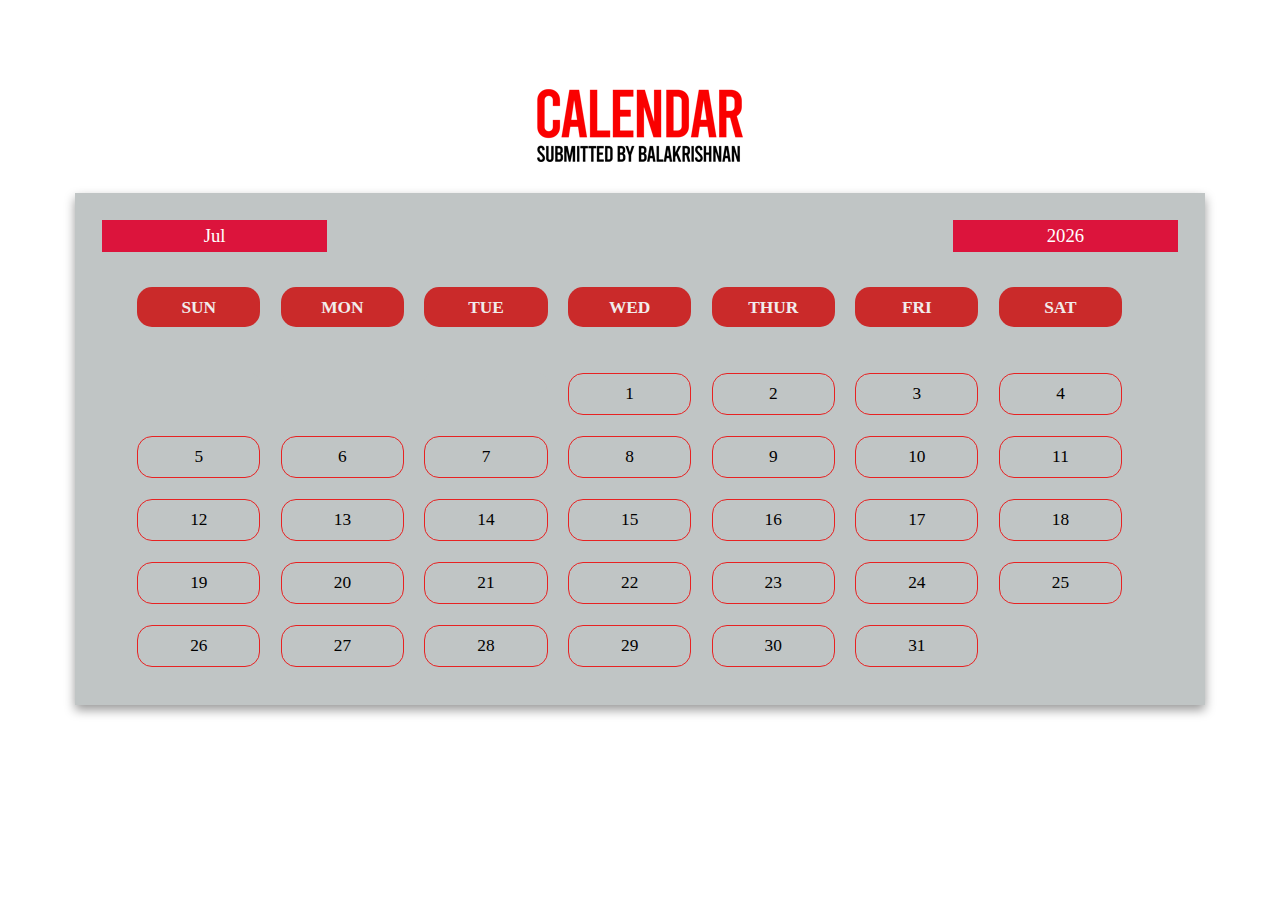
<file: Index.html>
<!DOCTYPE html>
<!--[if lt IE 7]>      <html class="no-js lt-ie9 lt-ie8 lt-ie7"> <![endif]-->
<!--[if IE 7]>         <html class="no-js lt-ie9 lt-ie8"> <![endif]-->
<!--[if IE 8]>         <html class="no-js lt-ie9"> <![endif]-->
<!--[if gt IE 8]><!--> <html class="no-js"> <!--<![endif]-->
    <head>
        <meta charset="utf-8">
        <meta http-equiv="X-UA-Compatible" content="IE=edge">
        <title>My calendar</title>
        <meta name="description" content="">
        <meta name="viewport" content="width=device-width, initial-scale=1">
        <link rel="stylesheet" href="calendar.css">
   
       
    </head>
    <body>
        <header>
            <img  src="calendarb.png" alt="calendar font">
        </header>
        
        <div class="calendar" id="calendar">
            <div class="calendar-btn month-btn" onclick="$('#months').toggle('fast')">
                <span id="curMonth"></span>
                <div id="months" class="months dropdown"></div>
            </div>
        
            <div class="calendar-btn year-btn" onclick="$('#years').toggle('fast')">
                <span id="curYear"></span>
                <div id="years" class="years dropdown"></div>
            </div>
        
            <div class="clear"></div>
        
            <div class="calendar-dates">
                <div class="days">
                    <div class="day label">SUN</div>
                    <div class="day label">MON</div>
                    <div class="day label">TUE</div>
                    <div class="day label">WED</div>
                    <div class="day label">THUR</div>
                    <div class="day label">FRI</div>
                    <div class="day label">SAT</div>
        
                    <div class="clear"></div>
                </div>
        
                <div id="calendarDays" class="days">
                </div>
            </div>
        </div>
                
        <script
        src="https://code.jquery.com/jquery-3.4.1.min.js"
        integrity="sha256-CSXorXvZcTkaix6Yvo6HppcZGetbYMGWSFlBw8HfCJo="
        crossorigin="anonymous"></script>
        <script src="calendar.js" async defer></script>
    </body>
</html>
</file>
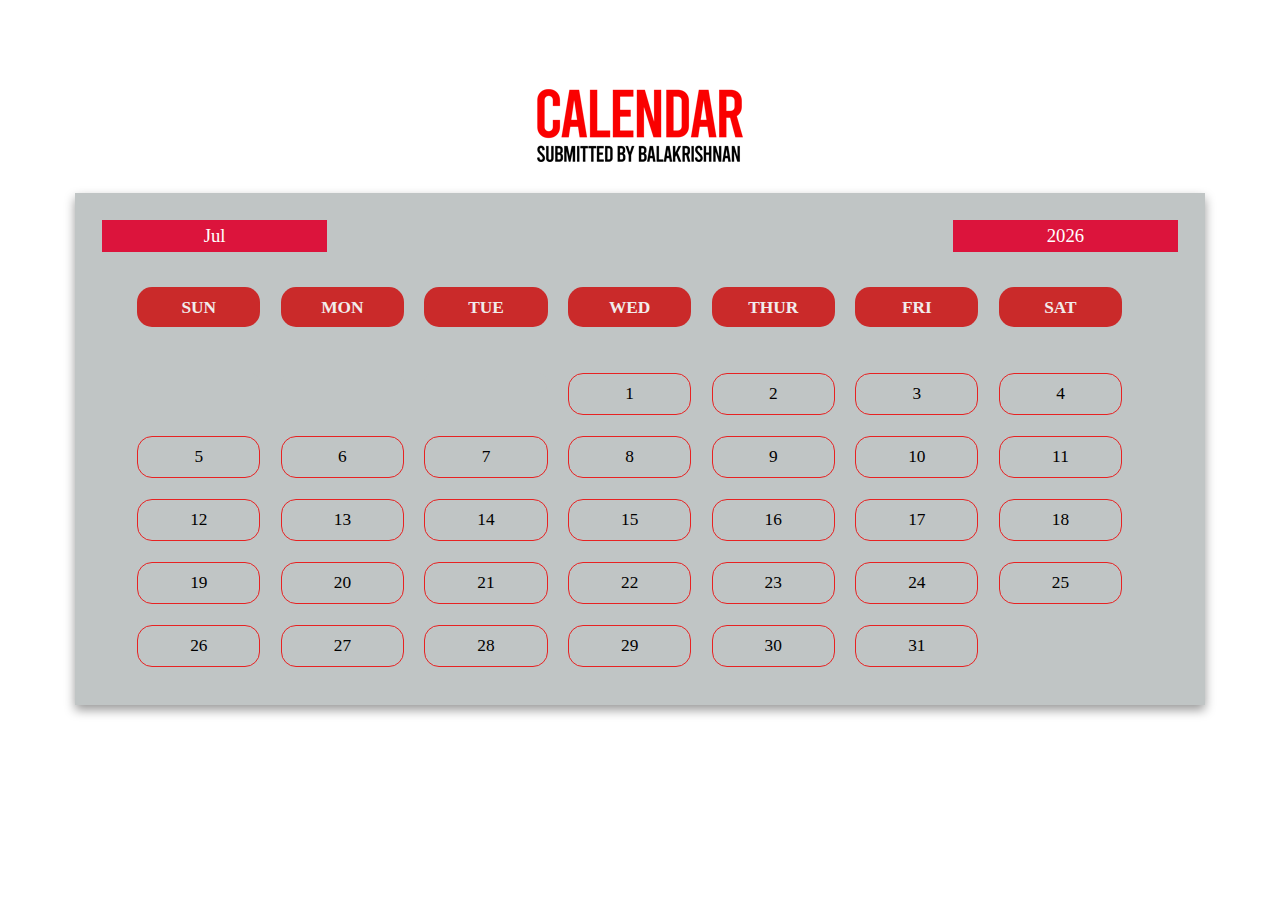
<file: calender.html>
<!DOCTYPE html>
<!--[if lt IE 7]>      <html class="no-js lt-ie9 lt-ie8 lt-ie7"> <![endif]-->
<!--[if IE 7]>         <html class="no-js lt-ie9 lt-ie8"> <![endif]-->
<!--[if IE 8]>         <html class="no-js lt-ie9"> <![endif]-->
<!--[if gt IE 8]><!--> <html class="no-js"> <!--<![endif]-->
    <head>
        <meta charset="utf-8">
        <meta http-equiv="X-UA-Compatible" content="IE=edge">
        <title>My calendar</title>
        <meta name="description" content="">
        <meta name="viewport" content="width=device-width, initial-scale=1">
        <link rel="stylesheet" href="calendar.css">
   
       
    </head>
    <body>
        <header>
            <img  src="calendarb.png" alt="calendar font">
        </header>
        
        <div class="calendar" id="calendar">
            <div class="calendar-btn month-btn" onclick="$('#months').toggle('fast')">
                <span id="curMonth"></span>
                <div id="months" class="months dropdown"></div>
            </div>
        
            <div class="calendar-btn year-btn" onclick="$('#years').toggle('fast')">
                <span id="curYear"></span>
                <div id="years" class="years dropdown"></div>
            </div>
        
            <div class="clear"></div>
        
            <div class="calendar-dates">
                <div class="days">
                    <div class="day label">SUN</div>
                    <div class="day label">MON</div>
                    <div class="day label">TUE</div>
                    <div class="day label">WED</div>
                    <div class="day label">THUR</div>
                    <div class="day label">FRI</div>
                    <div class="day label">SAT</div>
        
                    <div class="clear"></div>
                </div>
        
                <div id="calendarDays" class="days">
                </div>
            </div>
        </div>
                
        <script
        src="https://code.jquery.com/jquery-3.4.1.min.js"
        integrity="sha256-CSXorXvZcTkaix6Yvo6HppcZGetbYMGWSFlBw8HfCJo="
        crossorigin="anonymous"></script>
        <script src="calendar.js" async defer></script>
    </body>
</html>
</file>
<file: calendar.css>
body, *{
    padding:0px;
    margin:25px;
    box-sizing: border-box;
}
.calendar
{
    background-color: rgb(192, 197, 197);
    padding: 2px;
    box-shadow: 0px 5px 10px rgba(0,0,0,0.4);
}

.calendar .dropdown
{
    display: none;
    position: absolute;
    background-color: #fff;
    color: #f73434;
    text-align: center;
    font-size: 14pt;
    padding-top: 5px;
    padding-bottom: 5px;
    padding-left: 30px;
    padding-right: 30px;
    width: 160px;
    left: 0px;
    z-index: 2000;
}

.calendar .dropdown .dropdown-item
{
    cursor:pointer;
    opacity: .7;
    transition: .5s opacity;
}

.calendar .dropdown .dropdown-item:hover
{
    opacity: 1;
}

.calendar .years
{
    display:none;
}

.calendar .title
{
    text-align:center;
    font-size:20pt;
}

.calendar .calendar-btn
{
    float: left;
    background-color: crimson;
    color: white;
    text-align: center;
    font-size: 14pt;
    padding-top: 5px;
    padding-bottom: 5px;
    position: relative;
    width: 20%;
    cursor: pointer;
    transition: .5s background-color;
}

.calendar .calendar-btn:hover{
    background-color:#f3353e;
}

.calendar .year-btn
{
    float:right;
}

.calendar .calendar-dates .days .day
{
    float:left;
    width: 12%;
    margin: 1%;
    padding: 1%;
    font-size:13pt;
    text-align:center;
    border-radius: 15px;
    border: solid 1px rgb(233, 37, 37);
    border-color: rgb(231, 34, 34);
}

.calendar .calendar-dates .days .day.blank
{
    background-color: rgb(192, 197, 197);
    border:none;
}

.calendar .calendar-dates .days .day.selected
{
    background-color: #bb2c2c;
    color: white;
    cursor:pointer;
    
    transform: scale(1.1);
}

.calendar .calendar-dates .days .day.selected:hover
{
    opacity: 1;
}
header
{
  height: 118px;
  width :auto;
  text-align: center;
  position: relative;
  
  
  
}

.calendar .calendar-dates .days .day.label
{
    height: 40px;
    background-color: rgb(202, 42, 42);
    color: rgb(241, 236, 236);
    border: none;
    font-weight:bold;
}

.clear{
    clear:both;
}

@media only screen and (max-width: 960px) {
    .calendar{
        width: 100%;
        margin: 0px;
        margin: 0px;
        box-sizing: border-box;
        position: relative;
        left: 0px;
    }
}
@media only screen and (max-width: 960px) {
    header{
        width: 100%;
        margin: 0px;
        margin: 0px;
        box-sizing: border-box;
        position: relative;
        left: 0px;
        height: 50%;
        
    }
}
</file>
